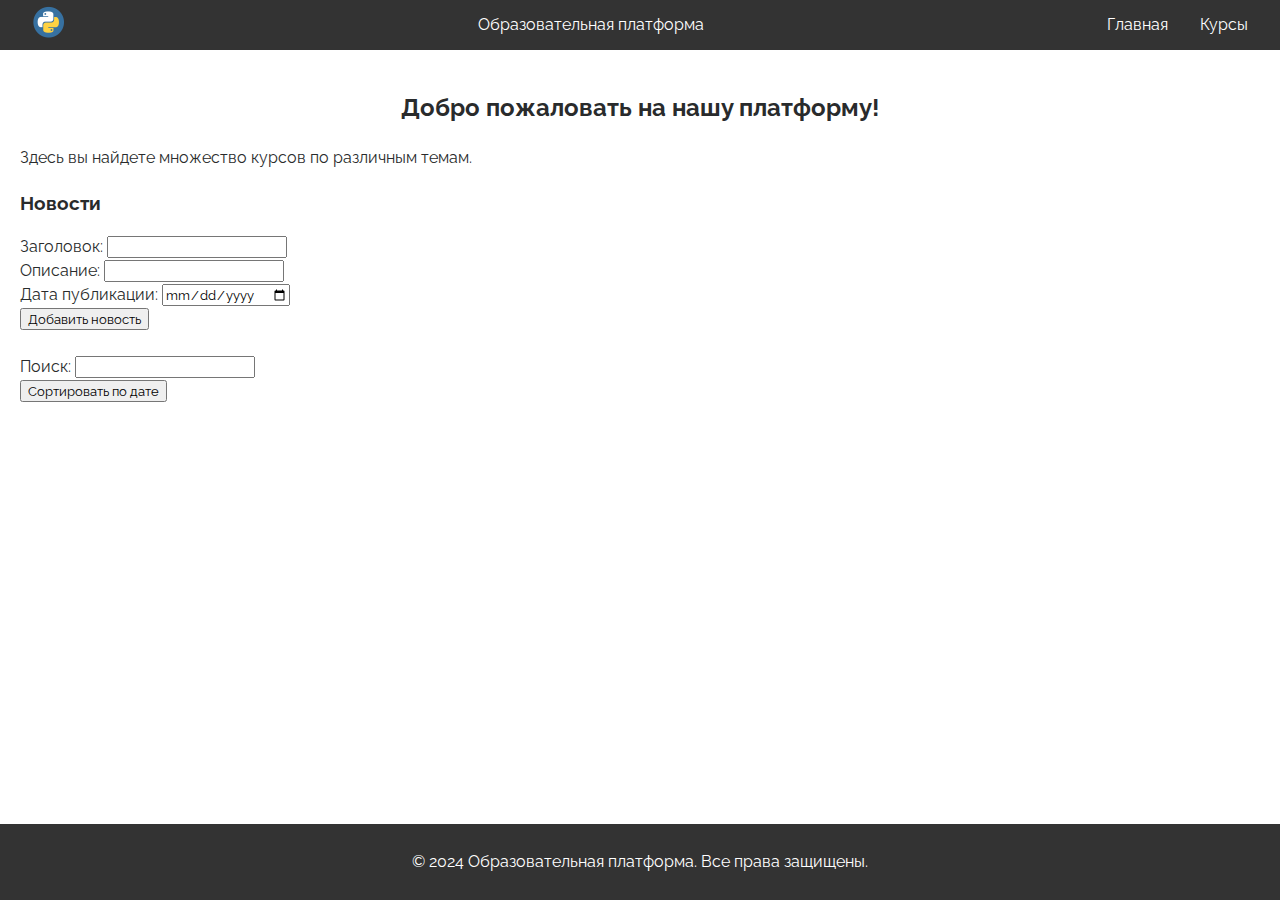
<file: index.html>
﻿<!DOCTYPE html>
<html>
  <head>
    <meta name="viewport" content="width=device-width, initial-scale=1" />
    <title>Образовательная платформа</title>
    <link rel="stylesheet" type="text/css" href="styles.css" />
    <style>
      .news-list {
        display: grid;
        grid-template-columns: repeat(auto-fit, minmax(300px, 1fr));
        grid-gap: 20px;
        list-style: none;
        padding: 0;
      }

      .news-item {
        border: 1px solid #ccc;
        padding: 10px;
      }

      .news-item h4 {
        margin-top: 0;
      }
    </style>
  </head>
  <body>
    <header>
      <section class="top-nav">
        <a href="index.html"
          ><img class="logo" src="media/logo2.png" alt="Логотип"
        /></a>
        <div><a style="color:white" href="index.html">Образовательная платформа</a></div>
        <input id="menu-toggle" type="checkbox" />
        <label class="menu-button-container" for="menu-toggle">
          <div class="menu-button"></div>
        </label>
        <ul class="menu">
          <li><a href="index.html">Главная</a></li>
          <li><a href="courses.html">Курсы</a></li>
        </ul>
      </section>
    </header>

    <main>
      <section>
        <h2>Добро пожаловать на нашу платформу!</h2>
        <p>Здесь вы найдете множество курсов по различным темам.</p>
      </section>

      <section>
        <h3>Новости</h3>
        <form id="news-form">
          <label for="title">Заголовок:</label>
          <input type="text" id="title" required />
          <br />
          <label for="description">Описание:</label>
          <input type="text" id="description" required />
          <br />
          <label for="date">Дата публикации:</label>
          <input type="date" id="date" required />
          <br />
          <button type="submit">Добавить новость</button>
        </form>
        <br />
        <label for="search">Поиск:</label>
        <input type="text" id="search" />
        <br />
        <button id="sort-button">Сортировать по дате</button>
        <ul class="news-list"></ul>
      </section>
    </main>

    <footer>
      <p>&copy; 2024 Образовательная платформа. Все права защищены.</p>
    </footer>
    <script>
      // Функция для сохранения новости в Local Storage
      function saveNews(title, description, date) {
        var newsList = JSON.parse(localStorage.getItem("newsList")) || [];

        var news = {
          title: title,
          description: description,
          date: date,
        };

        newsList.push(news);

        localStorage.setItem("newsList", JSON.stringify(newsList));
      }

      // Функция для отображения списка новостей на странице
      function displayNews() {
        var newsList = JSON.parse(localStorage.getItem("newsList")) || [];
        var newsContainer = document.querySelector(".news-list");

        newsContainer.innerHTML = "";

        newsList.forEach(function (news, index) {
          var newsItem = document.createElement("li");
          newsItem.className = "news-item";

          var title = document.createElement("h4");
          title.textContent = news.title;

          var description = document.createElement("p");
          description.textContent = news.description;

          var date = document.createElement("p");
          date.textContent = "Дата публикации: " + news.date;

          var deleteButton = document.createElement("button");
          deleteButton.textContent = "Удалить";
          deleteButton.addEventListener("click", function () {
            deleteNews(index);
          });

          var updateButton = document.createElement("button");
          updateButton.textContent = "Обновить";
          updateButton.addEventListener("click", function () {
            updateNews(index);
          });

          newsItem.appendChild(title);
          newsItem.appendChild(description);
          newsItem.appendChild(date);
          newsItem.appendChild(deleteButton);
          newsItem.appendChild(updateButton);

          newsContainer.appendChild(newsItem);
        });
      }

      // Функция для удаления новости из Local Storage
      function deleteNews(index) {
        var newsList = JSON.parse(localStorage.getItem("newsList")) || [];
        newsList.splice(index, 1);
        localStorage.setItem("newsList", JSON.stringify(newsList));
        displayNews();
      }

      // Функция для обновления новости в Local Storage
      function updateNews(index) {
        var newsList = JSON.parse(localStorage.getItem("newsList")) || [];
        var news = newsList[index];
        var updatedTitle = prompt("Введите новый заголовок:", news.title);
        var updatedDescription = prompt(
          "Введите новое описание:",
          news.description
        );
        var updatedDate = prompt("Введите новую дату публикации:", news.date);

        if (updatedTitle && updatedDescription && updatedDate) {
          news.title = updatedTitle;
          news.description = updatedDescription;
          news.date = updatedDate;

          localStorage.setItem("newsList", JSON.stringify(newsList));
          displayNews();
        }
      }

      // Функция для поиска новостей по заголовку или описанию
      function searchNews(searchText) {
        var newsList = JSON.parse(localStorage.getItem("newsList")) || [];
        var filteredNews = newsList.filter(function (news) {
          var titleMatches = news.title.toLowerCase().includes(searchText);
          var descriptionMatches = news.description
            .toLowerCase()
            .includes(searchText);
          return titleMatches || descriptionMatches;
        });
        var newsContainer = document.querySelector(".news-list");
        newsContainer.innerHTML = "";
        filteredNews.forEach(function (news) {
          var newsItem = document.createElement("li");
          newsItem.className = "news-item";

          var title = document.createElement("h4");
          title.textContent = news.title;

          var description = document.createElement("p");
          description.textContent = news.description;

          var date = document.createElement("p");
          date.textContent = "Дата публикации: " + news.date;

          newsItem.appendChild(title);
          newsItem.appendChild(description);
          newsItem.appendChild(date);

          newsContainer.appendChild(newsItem);
        });
      }

      // Функция для сортировки новостей по дате
      function sortNewsByDate() {
        var newsList = JSON.parse(localStorage.getItem("newsList")) || [];
        newsList.sort(function (a, b) {
          return new Date(b.date) - new Date(a.date);
        });
        localStorage.setItem("newsList", JSON.stringify(newsList));
        displayNews();
      }

      document
        .querySelector("#news-form")
        .addEventListener("submit", function (event) {
          event.preventDefault();

          var title = document.getElementById("title").value;
          var description = document.getElementById("description").value;
          var date = document.getElementById("date").value;

          saveNews(title, description, date);
          displayNews();

          document.getElementById("title").value = "";
          document.getElementById("description").value = "";
          document.getElementById("date").value = "";
        });

      document.querySelector("#search").addEventListener("input", function () {
        var searchText = document.getElementById("search").value.toLowerCase();
        searchNews(searchText);
      });

      document
        .querySelector("#sort-button")
        .addEventListener("click", function () {
          sortNewsByDate();
        });

      displayNews();
    </script>
  </body>
</html>
</file>
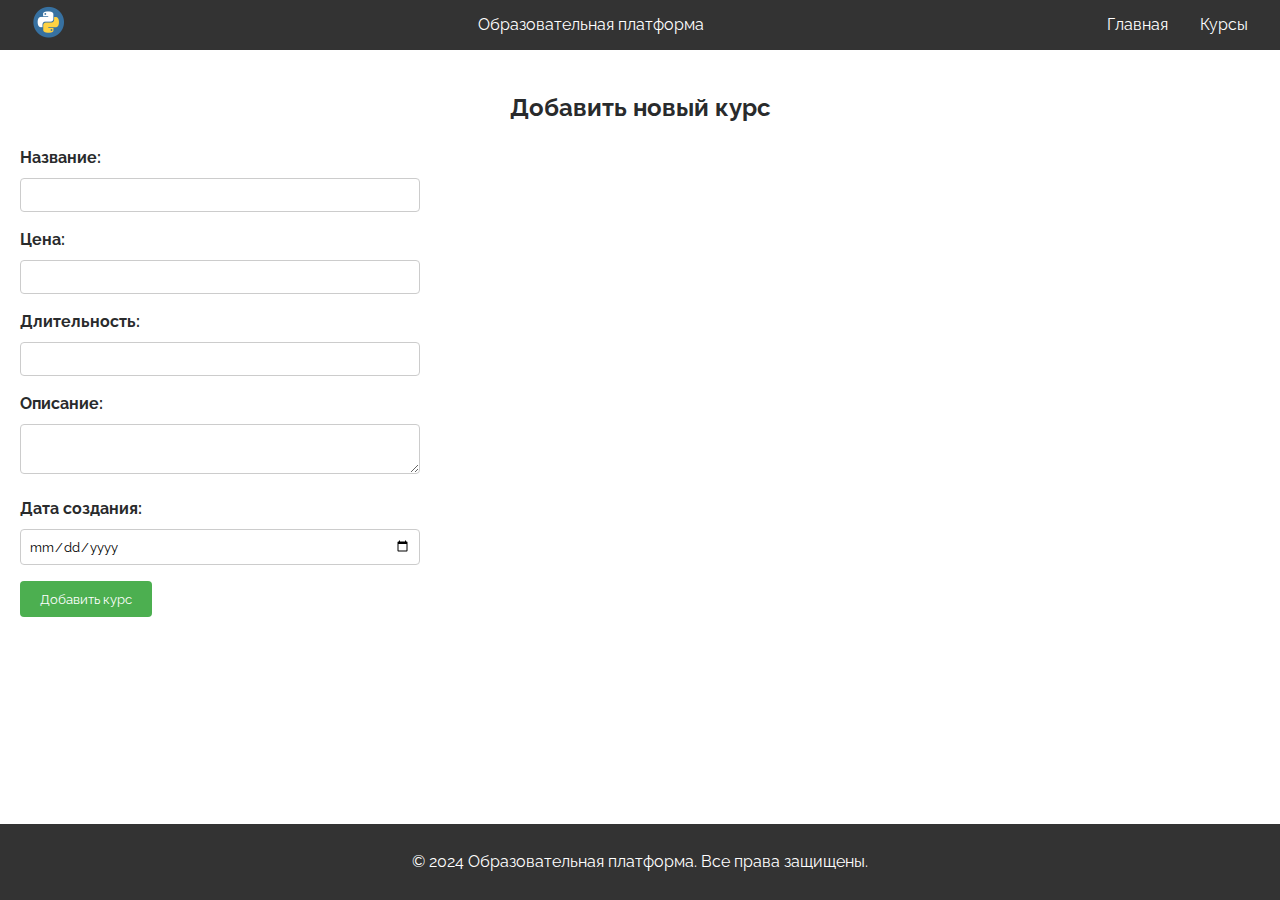
<file: add_course.html>
﻿<!DOCTYPE html>
<meta name="viewport" content="width=device-width, initial-scale=1" />
<html>
  <head>
    <title>Добавить новый курс</title>
    <link rel="stylesheet" type="text/css" href="styles.css" />
    <style>
      form {
        max-width: 400px;
      }

      label {
        display: block;
        margin-bottom: 8px;
        font-weight: bold;
      }

      input[type="text"],
      textarea,
      input[type="date"] {
        width: 100%;
        padding: 8px;
        border: 1px solid #ccc;
        border-radius: 4px;
        box-sizing: border-box;
        margin-bottom: 16px;
      }

      input[type="submit"] {
        background-color: #4caf50;
        color: white;
        padding: 10px 20px;
        border: none;
        border-radius: 4px;
        cursor: pointer;
      }

      input[type="submit"]:hover {
        background-color: #45a049;
      }
    </style>
  </head>
  <body>
    <header>
      <section class="top-nav">
        <a href="index.html"
          ><img class="logo" src="media/logo2.png" alt="Логотип" class="logo"
        /></a>
        <div>Образовательная платформа</div>
        <input id="menu-toggle" type="checkbox" />
        <label class="menu-button-container" for="menu-toggle">
          <div class="menu-button"></div>
        </label>
        <ul class="menu">
          <li><a href="index.html">Главная</a></li>
          <li><a href="courses.html">Курсы</a></li>
        </ul>
      </section>
    </header>

    <main>
      <section>
        <h2>Добавить новый курс</h2>
        <form action="add_course.php" method="POST">
          <label for="course_title">Название:</label>
          <input type="text" name="course_title" id="course_title" required />
          <br />
          <label for="course_price">Цена:</label>
          <input type="text" name="course_price" id="course_price" required />
          <br />
          <label for="course_duration">Длительность:</label>
          <input
            type="text"
            name="course_duration"
            id="course_duration"
            required
          />
          <br />
          <label for="course_description">Описание:</label>
          <textarea
            name="course_description"
            id="course_description"
            required
          ></textarea>
          <br />
          <label for="course_date">Дата создания:</label>
          <input type="date" name="course_date" id="course_date" required />
          <br />
          <input type="submit" value="Добавить курс" />
        </form>
      </section>
    </main>

    <footer>
      <p>&copy; 2024 Образовательная платформа. Все права защищены.</p>
    </footer>
  </body>
</html>
</file>
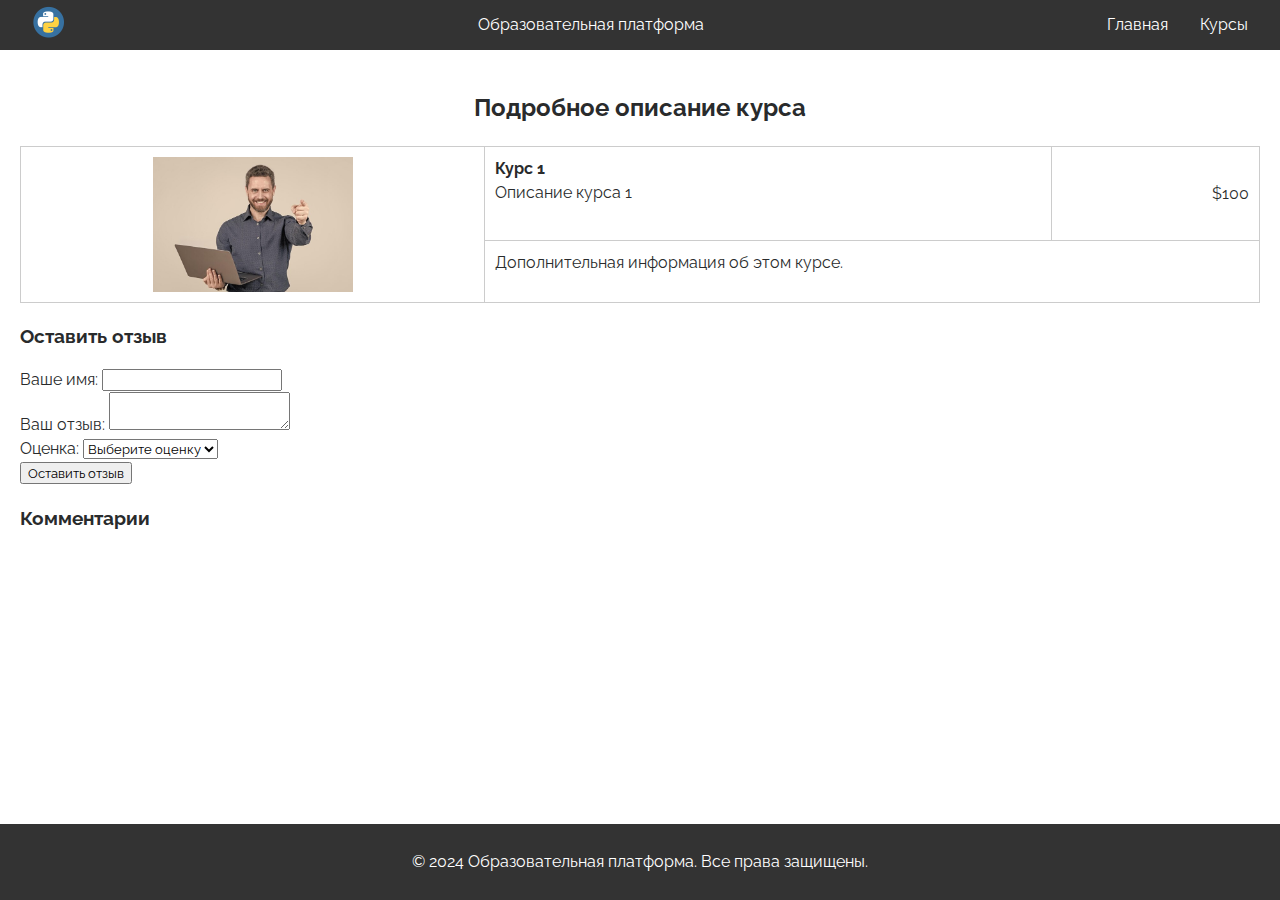
<file: course.html>
﻿<!DOCTYPE html>
<meta name="viewport" content="width=device-width, initial-scale=1" />
<html>
  <head>
    <title>Информация о курсе</title>
    <link rel="stylesheet" type="text/css" href="styles.css" />
    <style>
      /* Стили для таблицы с информацией о курсе */
      .detailed-table {
        width: 100%;
        border-collapse: collapse;
      }

      .detailed-table td {
        padding: 10px;
        border: 1px solid #ccc;
      }

      .detailed-image {
        max-width: 200px;
        max-height: 200px;
        width: auto;
        height: auto;
        display: block;
        margin: 0 auto;
      }

      .detailed-details {
        vertical-align: top;
        padding-left: 20px;
      }

      .detailed-title {
        font-weight: bold;
      }

      .detailed-price {
        text-align: right;
      }

      /* Стили для комментариев */
      .comment {
        border: 1px solid #ccc;
        padding: 10px;
        margin-bottom: 10px;
      }

      .comment-user {
        font-weight: bold;
      }

      .comment-rating {
        color: gold;
      }
    </style>
  </head>

  <body>
    <header>
      <section class="top-nav">
        <a href="index.html"
          ><img class="logo" src="media/logo2.png" alt="Логотип" class="logo"
        /></a>
        <div>Образовательная платформа</div>
        <input id="menu-toggle" type="checkbox" />
        <label class="menu-button-container" for="menu-toggle">
          <div class="menu-button"></div>
        </label>
        <ul class="menu">
          <li><a href="index.html">Главная</a></li>
          <li><a href="courses.html">Курсы</a></li>
        </ul>
      </section>
    </header>

    <main>
      <section>
        <h2>Подробное описание курса</h2>
        <table class="detailed-table">
          <tr>
            <td rowspan="2">
              <img
                src="media/happyProgrammer.jpg"
                alt="Изображение курса"
                class="detailed-image"
              />
            </td>
            <td class="detailed-details">
              <div class="detailed-title">Курс 1</div>
              <div>Описание курса 1</div>
            </td>
            <td class="detailed-price">$100</td>
          </tr>
          <tr>
            <td colspan="2" class="detailed-details">
              Дополнительная информация об этом курсе.
            </td>
          </tr>
        </table>

        <h3>Оставить отзыв</h3>
        <div class="comment-form">
          <form id="comment-form">
            <label for="username">Ваше имя:</label>
            <input type="text" name="username" id="username" required />
            <br />
            <label for="comment">Ваш отзыв:</label>
            <textarea name="comment" id="comment" required></textarea>
            <br />
            <label for="rating">Оценка:</label>
            <select name="rating" id="rating" required>
              <option value="" disabled selected>Выберите оценку</option>
              <option value="1">☆</option>
              <option value="2">☆☆</option>
              <option value="3">☆☆☆</option>
              <option value="4">☆☆☆☆</option>
              <option value="5">☆☆☆☆☆</option>

              </select>
                <br />
                <input type="submit" value="Оставить отзыв" />
              </form>
            </div>
        
            <h3>Комментарии</h3>
            <div id="comments"></div>
          </section>
        </main>
        
        <footer>
          <p>&copy; 2024 Образовательная платформа. Все права защищены.</p>
        </footer>
        
        <script>
          // Получаем ссылки на элементы формы и контейнер для комментариев
          const commentForm = document.getElementById('comment-form');
          const commentsContainer = document.getElementById('comments');
        
          // Функция для создания элемента комментария
          function createCommentElement(comment) {
            const commentElement = document.createElement('div');
            commentElement.classList.add('comment');
        
            const userElement = document.createElement('div');
            userElement.classList.add('comment-user');
            userElement.textContent = comment.username;
        
            const ratingElement = document.createElement('div');
            ratingElement.classList.add('comment-rating');
            ratingElement.textContent = '★'.repeat(comment.rating);
        
            const textElement = document.createElement('div');
            textElement.textContent = comment.text;
        
            const editButton = document.createElement('button');
            editButton.textContent = 'Редактировать';
            editButton.addEventListener('click', () => editComment(comment));
        
            const deleteButton = document.createElement('button');
            deleteButton.textContent = 'Удалить';
            deleteButton.addEventListener('click', () => deleteComment(comment));
        
            commentElement.appendChild(userElement);
            commentElement.appendChild(ratingElement);
            commentElement.appendChild(textElement);
            commentElement.appendChild(editButton);
            commentElement.appendChild(deleteButton);
        
            return commentElement;
          }
        
          // Функция для добавления нового комментария
          function addComment(event) {
            event.preventDefault();
        
            const username = document.getElementById('username').value;
            const comment = document.getElementById('comment').value;
            const rating = document.getElementById('rating').value;
        
            const newComment = {
              username,
              text: comment,
              rating: parseInt(rating),
            };
        
            const comments = JSON.parse(localStorage.getItem('comments')) || [];
            comments.push(newComment);
            localStorage.setItem('comments', JSON.stringify(comments));
        
            const commentElement = createCommentElement(newComment);
            commentsContainer.appendChild(commentElement);
        
            // Очистка формы после добавления комментария
            document.getElementById('comment-form').reset();
          }
        
          // Функция для редактирования комментария
          function editComment(comment) {
            const username = prompt('Введите новое имя пользователя', comment.username);
            const text = prompt('Введите новый текст комментария', comment.text);
            const rating = prompt('Введите новую оценку (от 1 до 5)', comment.rating);
        
            if (username && text && rating) {
              const comments = JSON.parse(localStorage.getItem('comments')) || [];
              const updatedComments = comments.map(c => {
                if (c.username === comment.username && c.text === comment.text && c.rating === comment.rating) {
                  return {
                    username,
                    text,
                    rating: parseInt(rating),
                  };
                }
                return c;
              });
              localStorage.setItem('comments', JSON.stringify(updatedComments));
        
              // Обновление отображения комментария на странице
              const commentElements = commentsContainer.getElementsByClassName('comment');
              Array.from(commentElements).forEach(commentElement => {
                const userElement = commentElement.querySelector('.comment-user');
                const ratingElement = commentElement.querySelector('.comment-rating');
                const textElement = commentElement.querySelector('div:nth-child(3)');
        
                if (userElement.textContent === comment.username && textElement.textContent === comment.text && ratingElement.textContent === '★'.repeat(comment.rating)) {
userElement.textContent = username;
ratingElement.textContent = '★'.repeat(parseInt(rating));
textElement.textContent = text;
}
});
}
}// Функция для удаления комментария
function deleteComment(comment) {
    if (confirm('Вы уверены, что хотите удалить этот комментарий?')) {
      const comments = JSON.parse(localStorage.getItem('comments')) || [];
      const updatedComments = comments.filter(c => !(c.username === comment.username && c.text === comment.text && c.rating === comment.rating));
      localStorage.setItem('comments', JSON.stringify(updatedComments));

      // Удаление комментария со страницы
      const commentElement = Array.from(commentsContainer.getElementsByClassName('comment')).find(el => {
        const userElement = el.querySelector('.comment-user');
        const ratingElement = el.querySelector('.comment-rating');
        const textElement = el.querySelector('div:nth-child(3)');

        return userElement.textContent === comment.username && textElement.textContent === comment.text && ratingElement.textContent === '★'.repeat(comment.rating);
      });
      commentsContainer.removeChild(commentElement);
    }
  }

  // Обработчик события для формы добавления комментария
  commentForm.addEventListener('submit', addComment);

  // Загрузка комментариев из localStorage при загрузке страницы
  const comments = JSON.parse(localStorage.getItem('comments')) || [];
  comments.forEach(comment => {
    const commentElement = createCommentElement(comment);
    commentsContainer.appendChild(commentElement);
  });
</script>
</body>
</html>
</file>
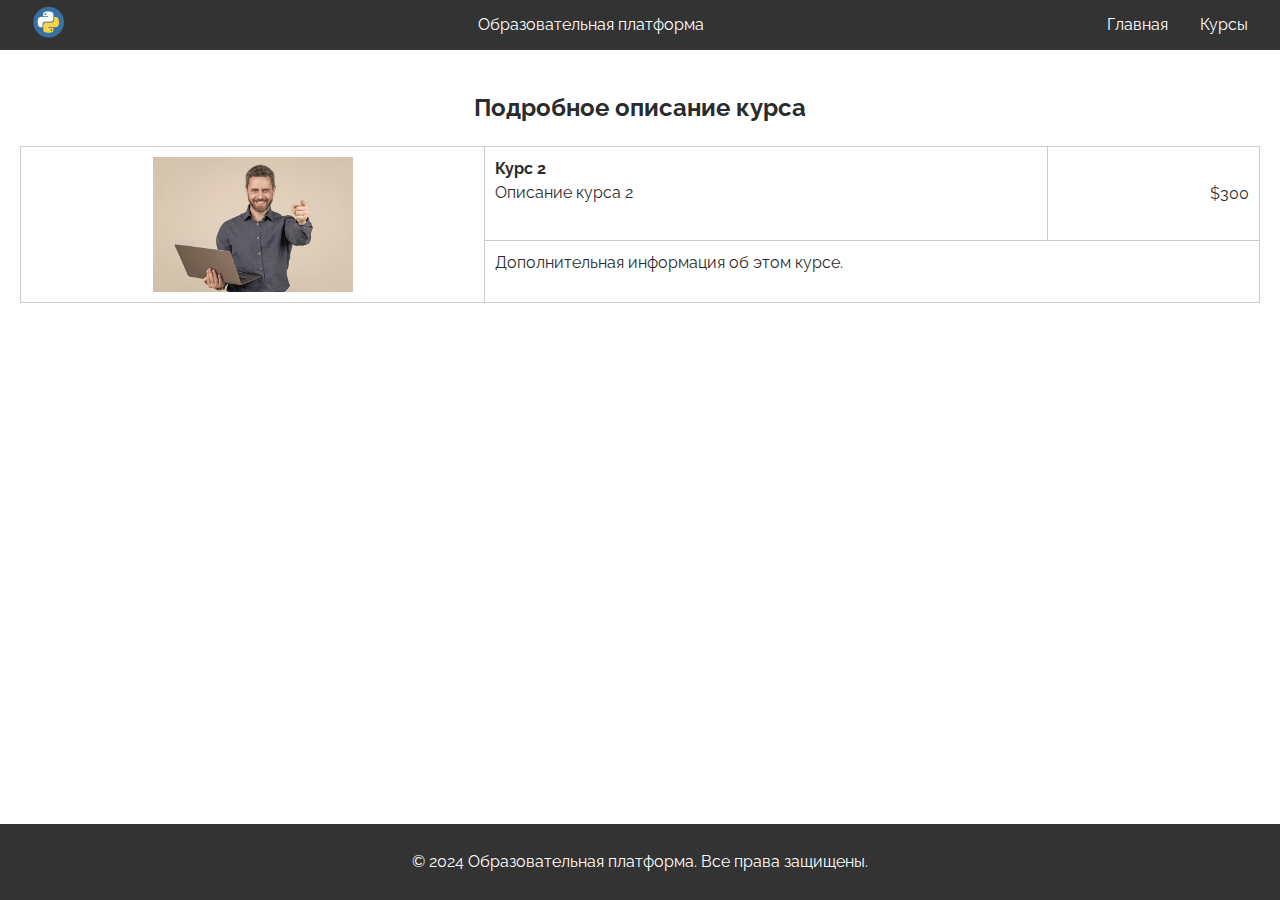
<file: course2.html>
﻿<!DOCTYPE html>
<meta name="viewport" content="width=device-width, initial-scale=1" />
<html>
  <head>
    <title>Информация о курсе</title>
    <link rel="stylesheet" type="text/css" href="styles.css" />
  </head>
  <style>
    .detailed-table {
      width: 100%;
      border-collapse: collapse;
    }

    .detailed-table td {
      padding: 10px;
      border: 1px solid #ccc;
    }

    .detailed-image {
      max-width: 200px;
      max-height: 200px;
      width: auto;
      height: auto;
      display: block;
      margin: 0 auto;
    }

    .detailed-details {
      vertical-align: top;
      padding-left: 20px;
    }

    .detailed-title {
      font-weight: bold;
    }

    .detailed-price {
      text-align: right;
    }
  </style>

  <body>
    <header>
      <section class="top-nav">
        <a href="index.html"
          ><img class="logo" src="media/logo2.png" alt="Логотип" class="logo"
        /></a>
        <div>Образовательная платформа</div>
        <input id="menu-toggle" type="checkbox" />
        <label class="menu-button-container" for="menu-toggle">
          <div class="menu-button"></div>
        </label>
        <ul class="menu">
          <li><a href="index.html">Главная</a></li>
          <li><a href="courses.html">Курсы</a></li>
        </ul>
      </section>
    </header>

    <main>
      <section>
        <h2>Подробное описание курса</h2>
        <table class="detailed-table">
          <tr>
            <td rowspan="2">
              <img
                src="media/happyProgrammer.jpg"
                alt="Изображение курса"
                class="detailed-image"
              />
            </td>
            <td class="detailed-details">
              <div class="detailed-title">Курс 2</div>
              <div>Описание курса 2</div>
            </td>
            <td class="detailed-price">$300</td>
          </tr>
          <tr>
            <td colspan="2" class="detailed-details">
              Дополнительная информация об этом курсе.
            </td>
          </tr>
        </table>
      </section>
    </main>
  </body>
  <footer>
    <p>&copy; 2024 Образовательная платформа. Все права защищены.</p>
  </footer>
</html>
</file>
<file: styles.css>
@import url(https://fonts.googleapis.com/css?family=Raleway);

body {
  font-family: Arial, sans-serif;
  display: flex;
  flex-direction: column;
  margin: 0;
  padding: 0;
  min-height: 100vh;
}

.logo {
  width: auto;
  height: 2em;
  margin-right: 10px;
}

nav ul {
  list-style-type: none;
  padding: 10px;
  margin-bottom: 10px;
  position: relative;
  margin-left: 740px;
}

nav ul li {
  display: inline;
  margin-right: 10px;
}

nav ul li a {
  color: #fff;
  text-decoration: none;
}

main {
  padding: 20px;
}

footer {
  background-color: #333;
  color: #fff;
  padding: 10px;
  text-align: center;
  margin-top: auto;
}

h2 {
  vertical-align: center;
  text-align: center;
}

* {
  font-family: "Raleway";
  box-sizing: border-box;
}

.top-nav {
  display: flex;
  flex-direction: row;
  align-items: center;
  justify-content: space-between;
  background-color: #333;
  color: #fff;
  height: 50px;
  padding: 1em;
}

.menu {
  display: flex;
  flex-direction: row;
  list-style-type: none;
  margin: 0;
  padding: 0;
}

.menu > li {
  margin: 0 1rem;
  overflow: hidden;
}

.menu-button-container {
  display: none;
  height: 100%;
  width: 30px;
  cursor: pointer;
  flex-direction: column;
  justify-content: center;
  align-items: center;
}

#menu-toggle {
  display: none;
}

.menu-button,
.menu-button::before,
.menu-button::after {
  display: block;
  background-color: #fff;
  position: absolute;
  height: 4px;
  width: 30px;
  transition: transform 400ms cubic-bezier(0.23, 1, 0.32, 1);
  border-radius: 2px;
}

.menu-button::before {
  content: "";
  margin-top: -8px;
}

.menu-button::after {
  content: "";
  margin-top: 8px;
}

#menu-toggle:checked + .menu-button-container .menu-button::before {
  margin-top: 0px;
  transform: rotate(405deg);
}

#menu-toggle:checked + .menu-button-container .menu-button {
  background: rgba(246, 229, 229, 0);
}

#menu-toggle:checked + .menu-button-container .menu-button::after {
  margin-top: 0px;
  transform: rotate(-405deg);
}

@media (max-width: 700px) {
  .menu-button-container {
    display: flex;
  }
  .menu {
    position: absolute;
    top: 0;
    margin-top: 50px;
    left: 0;
    flex-direction: column;
    width: 100%;
    justify-content: center;
    align-items: center;
  }
  #menu-toggle ~ .menu li {
    height: 0;
    margin: 0;
    padding: 0;
    border: 0;
    transition: height 400ms cubic-bezier(0.23, 1, 0.32, 1);
  }
  #menu-toggle:checked ~ .menu li {
    border: 1px solid #333;
    height: 2.5em;
    padding: 0.5em;
    transition: height 400ms cubic-bezier(0.23, 1, 0.32, 1);
  }
  .menu > li {
    display: flex;
    justify-content: center;
    margin: 0;
    padding: 0.5em 0;
    width: 100%;
    color: white;
    background-color: #222;
  }
  .menu > li:not(:last-child) {
    border-bottom: 1px solid #444;
  }
}

.course-list {
  display: flex;
  flex-wrap: wrap;
  margin: 20px 0;
}

.course-card {
  flex: 1 1 300px;
  margin: 10px;
  padding: 20px;
  border: 1px solid #ccc;
  border-radius: 5px;
}

.course-card h3 {
  margin-top: 0;
}

.course-card a {
  display: block;
  margin-bottom: 10px;
  color: #007bff;
  text-decoration: none;
}

/* стилизация содержимого страницы */
body {
  font-family: -apple-system, system-ui, BlinkMacSystemFont, "Segoe UI", Roboto,
    "Helvetica Neue", Arial, sans-serif;
  font-size: 16px;
  font-weight: 400;
  line-height: 1.5;
  color: #292b2c;
  background-color: #fff;
}


.menu li a {
  color: white; /* Изменяем цвет текста на белый */
}
a {
  text-decoration: none; /* Убираем подчеркивание */
}
</file>
